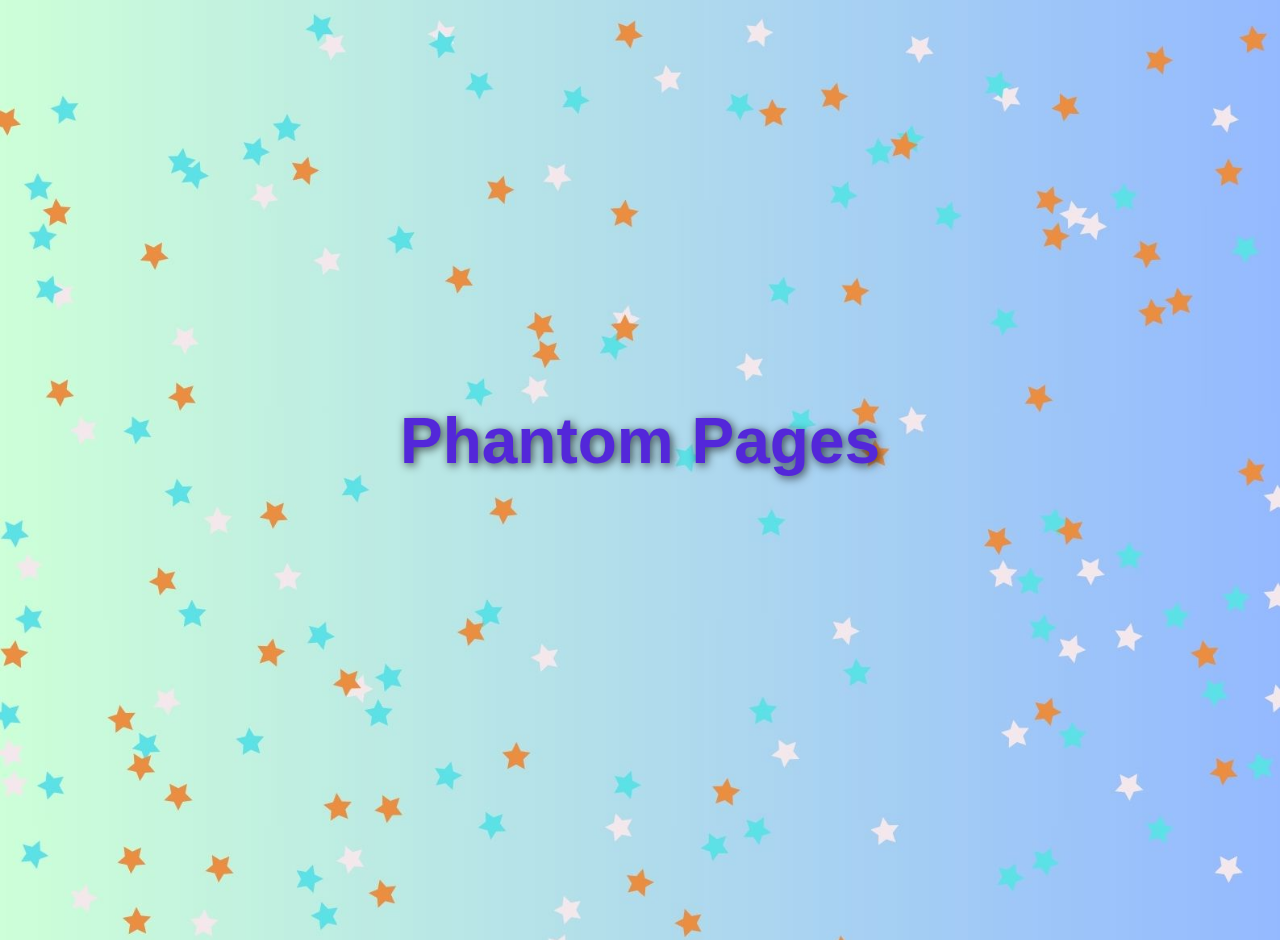
<file: index.html>
<!DOCTYPE html>
<html lang="en">
<head>
    <meta charset="UTF-8">
    <meta name="viewport" content="width=device-width, initial-scale=1.0">
    <title>Phantom Pages - Magical Realm</title>
    <link rel="stylesheet" href="style.css">
    <style>
        body {
            display: flex;
            justify-content: center;
            align-items: center;
            height: 100vh;
            background-image: url('images/magical_background.jpg'); /* Magical forest background */
            background-size: cover; /* Cover the entire area */
            overflow: hidden;
            margin: 0;
            position: relative; /* Position for magical elements */
            color: #5e3da7; /* Light text for visibility */
        }

        .title {
            font-size: 4rem;
            color: #5327d9; /* Gold color for the title */
            text-shadow: 2px 2px 10px rgba(0, 0, 0, 0.7); /* Shadow for better visibility */
            animation: glow 1.5s ease-in-out infinite alternate; /* Glowing effect */
            z-index: 2; /* Above other elements */
        }

        @keyframes glow {
            0% {
                text-shadow: 0 0 5px #5327d9, 0 0 10px #5327d9;
            }
            100% {
                text-shadow: 0 0 20px #5327d9, 0 0 30px #5327d9;
            }
        }

        #startButton {
            margin-top: 20px;
            padding: 10px 20px;
            font-size: 16px;
            background-color: #3d1d6e; /* Medium purple button */
            color: #ffffff; /* Light text */
            border: none;
            border-radius: 5px;
            cursor: pointer;
            box-shadow: 0 4px 6px rgba(0, 0, 0, 0.3);
            transition: background-color 0.3s ease;
            opacity: 0; /* Start hidden */
            animation: fadeIn 2s forwards; /* Fade in animation */
            animation-delay: 2s; /* Delay to let title animate */
            z-index: 2; /* Make sure the button is above other elements */
        }

        @keyframes fadeIn {
            to {
                opacity: 1;
            }
        }
    </style>
</head>
<body>
    <div>
        <h1 class="title">Phantom Pages</h1>
        <button id="startButton">Let's get rolling!!</button>
    </div>

    <script>
        // Redirect to the selector page when the button is clicked
        document.getElementById('startButton').addEventListener('click', () => {
            window.location.href = 'note.html'; // Redirect to the main app page
        });
    </script>
</body>
</html>
</file>
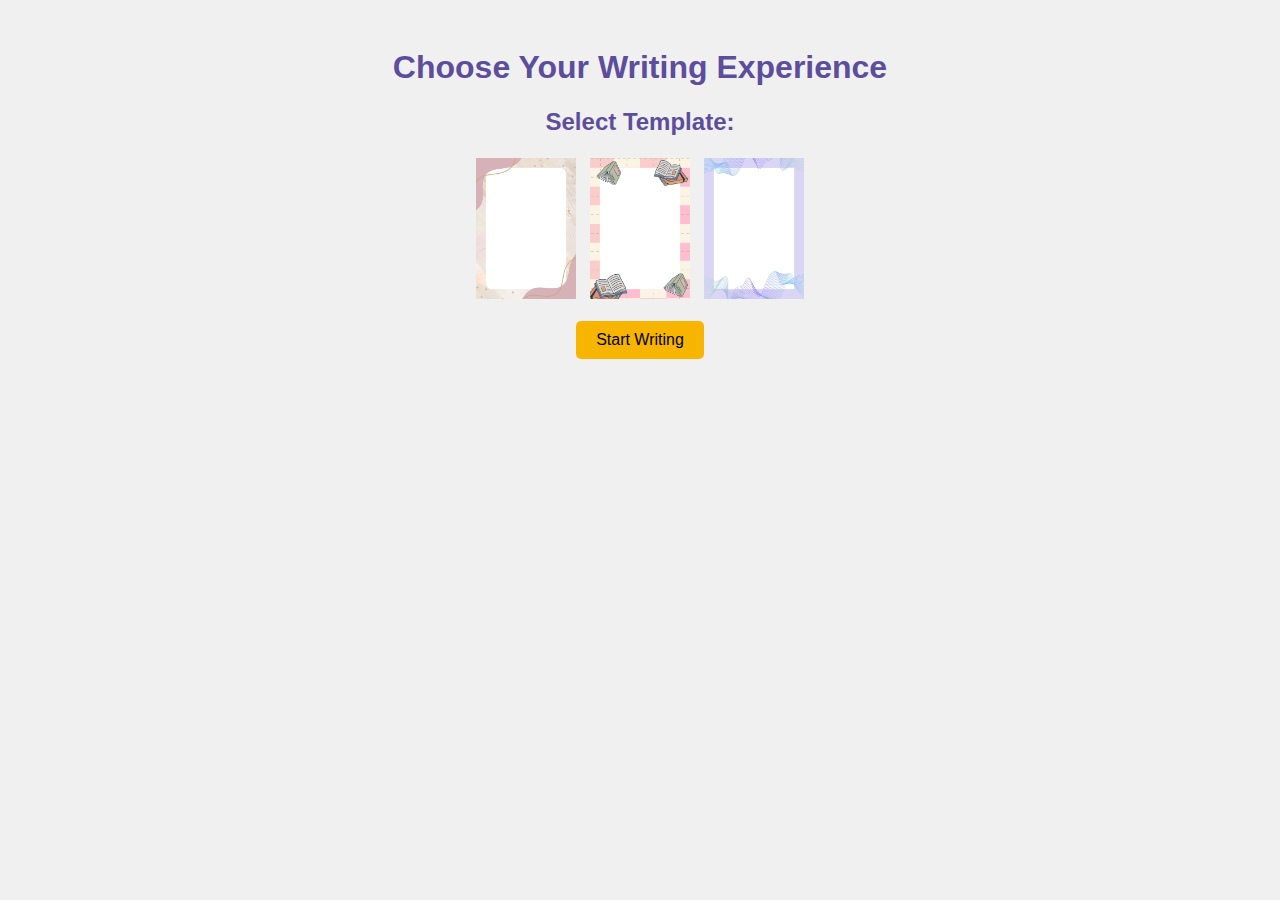
<file: note.html>
<!DOCTYPE html>
<html lang="en">
<head>
    <meta charset="UTF-8">
    <meta name="viewport" content="width=device-width, initial-scale=1.0">
    <title>Select Template - Invisible Ink</title>
    <link rel="stylesheet" href="style.css">
</head>
<body>
    <h1>Choose Your Writing Experience</h1>

    <div class="selector">
        <h2>Select Template:</h2>
        <div class="template-images">
            <img src="images/template1.jpg" alt="Template 1" class="template" data-template="template1">
            <img src="images/template2.jpg" alt="Template 2" class="template" data-template="template2">
            <img src="images/template3.jpg" alt="Template 3" class="template" data-template="template3">
        </div>
    </div>

    <button id="startButton">Start Writing</button>

    <script src="app.js"></script>
</body>
</html>
</file>
<file: style.css>
body {
    font-family: Arial, sans-serif;
    background-color: #f0f0f0; /* Light background */
    color: #333; /* Text color */
    text-align: center; /* Center text */
    padding: 20px;
}

/* Selector styles */
.selector {
    margin: 20px 0;
}

h1, h2 {
    color: #5c4d9d; /* Darker text color */
}

.template-images, .stylus-images {
    display: flex; /* Flexbox layout */
    justify-content: center; /* Center images */
    gap: 10px; /* Space between images */
}

img {
    width: 100px; /* Set image size */
    height: auto; /* Maintain aspect ratio */
    border: 2px solid transparent; /* Border */
    transition: border-color 0.3s; /* Smooth transition */
    cursor: pointer; /* Change cursor to pointer */
}

img:hover {
    border-color: #f8b500; /* Change border color on hover */
}

/* Start Writing Button */
#startButton {
    padding: 10px 20px;
    font-size: 16px;
    cursor: pointer;
    background-color: #f8b500; /* Background color */
    border: none;
    border-radius: 5px;
    transition: background-color 0.3s ease;
}

#startButton:hover {
    background-color: #7849b1; /* Darker on hover */
}

/* Popup Message Styles */
#popupMessage {
    display: none;
    position: fixed;
    top: 50%;
    left: 50%;
    transform: translate(-50%, -50%);
    background-color: #fff;
    padding: 20px;
    border-radius: 10px;
    box-shadow: 0 0 10px rgba(0, 0, 0, 0.3);
    text-align: center;
    z-index: 1000;
}

#popupMessage h2 {
    color: #ff5733;
    margin-bottom: 10px;
}
</file>
